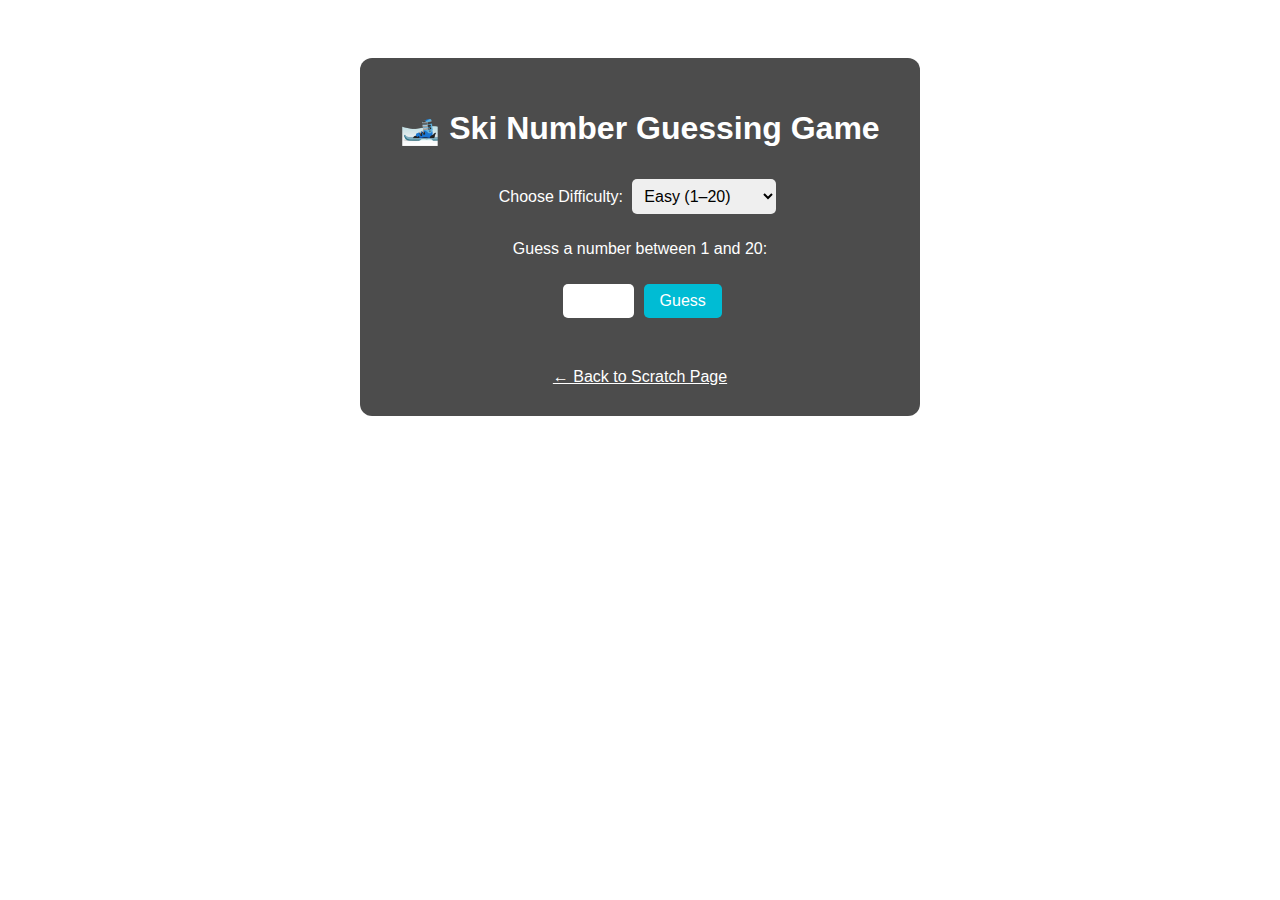
<file: guessing-game.html>
<!DOCTYPE html>
<html lang="en">
<head>
  <meta charset="UTF-8" />
  <meta name="viewport" content="width=device-width, initial-scale=1.0"/>
  <title>Ski Number Guessing Game</title>
  <style>
    body {
      font-family: 'Segoe UI', sans-serif;
      background: url('https://images.unsplash.com/photo-1516569422535-d07a0440b4c4?auto=format&fit=crop&w=1400&q=80') no-repeat center center fixed;
      background-size: cover;
      color: white;
      text-align: center;
      padding: 50px;
    }

    .game-box {
      background: rgba(0, 0, 0, 0.7);
      padding: 30px;
      border-radius: 12px;
      max-width: 500px;
      margin: auto;
      position: relative;
    }

    input[type="number"], select {
      padding: 8px;
      font-size: 16px;
      border-radius: 5px;
      border: none;
      margin: 10px 5px;
    }

    button {
      padding: 8px 16px;
      margin-top: 10px;
      font-size: 16px;
      cursor: pointer;
      background-color: #00bcd4;
      border: none;
      border-radius: 5px;
      color: white;
    }

    #message {
      margin-top: 20px;
      font-weight: bold;
    }

    a.back-link {
      display: inline-block;
      margin-top: 20px;
      color: #fff;
      text-decoration: underline;
    }

    #best-score {
      margin-top: 15px;
      font-style: italic;
      color: #ccc;
    }
  </style>
</head>
<body>
  <div class="game-box">
    <h1>🎿 Ski Number Guessing Game</h1>
    <label for="difficulty">Choose Difficulty:</label>
    <select id="difficulty" onchange="setDifficulty(this.value)">
      <option value="20">Easy (1–20)</option>
      <option value="50">Medium (1–50)</option>
      <option value="100">Hard (1–100)</option>
    </select>
    <p>Guess a number between <span id="range-label">1 and 20</span>:</p>
    <input type="number" id="guess" min="1" max="20" />
    <button onclick="checkGuess()">Guess</button>
    <p id="message"></p>
    <p id="best-score"></p>
    <a href="scratch.html" class="back-link">← Back to Scratch Page</a>
  </div>

  <script>
    let max = 20;
    let secretNumber = generateNumber(max);
    let attempts = 0;

    const message = document.getElementById("message");
    const bestScoreDisplay = document.getElementById("best-score");

    const lowHints = [
      "That guess wouldn’t even make it up the bunny hill 🐰",
      "Try aiming higher, mountain goat! 🧗‍♀️",
      "You're skiing in the parking lot! ⛷️"
    ];
    const highHints = [
      "That number’s skiing off a cliff! 🏔️",
      "Whoa, slow down, speed racer! ⛷️",
      "Careful, avalanche territory! ❄️"
    ];

    function generateNumber(max) {
      return Math.floor(Math.random() * max) + 1;
    }

    function setDifficulty(value) {
      max = parseInt(value);
      document.getElementById("range-label").textContent = `1 and ${max}`;
      document.getElementById("guess").max = max;
      resetGame();
    }

    function resetGame() {
      secretNumber = generateNumber(max);
      attempts = 0;
      message.textContent = "";
      document.getElementById("guess").value = "";
      updateBestScoreDisplay();
    }

    function checkGuess() {
      const userGuess = Number(document.getElementById('guess').value);
      attempts++;

      if (!userGuess || userGuess < 1 || userGuess > max) {
        message.textContent = `⛔ Please enter a number between 1 and ${max}!`;
        return;
      }

      if (userGuess === secretNumber) {
        message.textContent = `🎉 You got it in ${attempts} tries! The number was ${secretNumber}.`;

        if (userGuess === 7) {
          message.textContent += " 🪄 You found the magical number 7! 🐱⛷️";
        }

        const bestKey = `best-${max}`;
        const best = localStorage.getItem(bestKey);
        if (!best || attempts < best) {
          localStorage.setItem(bestKey, attempts);
          bestScoreDisplay.textContent = `🏆 New Best Score: ${attempts} tries!`;
        }

      } else {
        const hint = userGuess < secretNumber
          ? lowHints[Math.floor(Math.random() * lowHints.length)]
          : highHints[Math.floor(Math.random() * highHints.length)];
        message.textContent = hint;
      }
    }

    function updateBestScoreDisplay() {
      const best = localStorage.getItem(`best-${max}`);
      if (best) {
        bestScoreDisplay.textContent = `⏱️ Best Score for ${max}: ${best} tries`;
      } else {
        bestScoreDisplay.textContent = "";
      }
    }

    updateBestScoreDisplay();
  </script>
</body>
</html>
</file>
